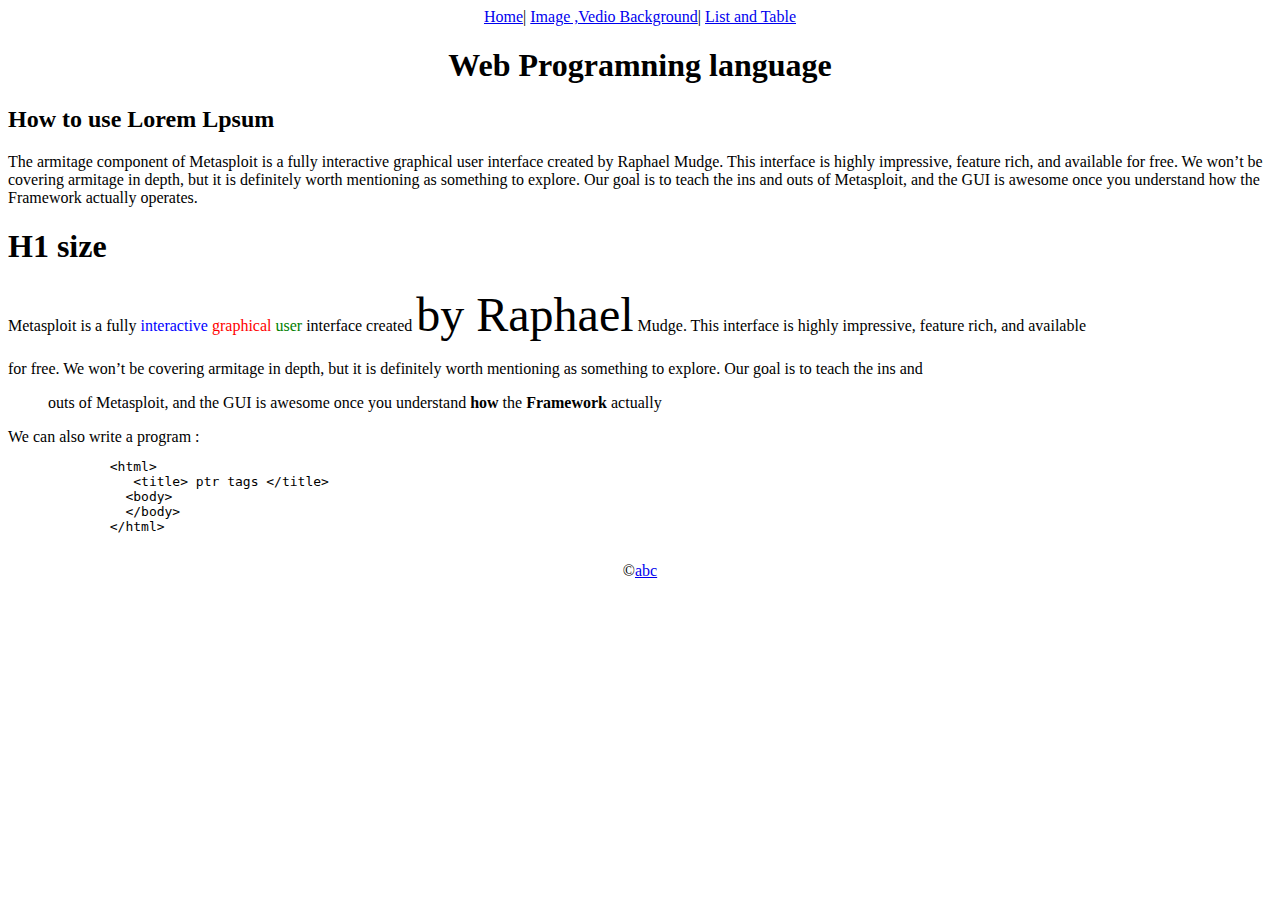
<file: task1.html>
<!DOCTYPE html>
<!DOCTYPE html>
<html>
  <head>
    <meta charset="utf-8">
    <title>
     Task1
    </title>
  </head>
  <body>
    <center>
   <header>
       <nav>
           <!-- Before you mention full path which is know is absolute path
             And now this is rel path.-->
           <a href="task1.html">Home</a>|
           <a href="task2/task2.html">Image ,Vedio Background</a>|
           <a href="task3.html">List and Table</a>
        </nav>
    </header>
    <h1>
      Web Programning language
    </h1>
  </center>
  <section>


      <h2>How to use Lorem Lpsum</h2>
      <p>
        The armitage component of Metasploit is a fully interactive graphical user interface created by Raphael Mudge. This interface is highly impressive, feature rich, and available for free. We won’t be covering armitage in depth, but it is definitely worth mentioning as something to explore. Our goal is to teach the ins and outs of Metasploit, and the GUI is awesome once you understand how the Framework actually operates.

      </p>
      <h1>H1 size</h1>
      <p>Metasploit is a fully <font color="Blue"> interactive</font><font color="Red"> graphical </font><font color="Green">user</font> interface created <font size="10">by Raphael</font> Mudge. This interface is highly impressive, feature rich, and available
      <br>  <br> for free. We won’t be covering armitage in depth, but it is definitely worth mentioning as something to explore. Our goal is to teach the ins and
       <blockquote> outs of Metasploit, and the GUI is awesome once you understand <b>how</b> the <b>Framework</b> actually </p></blockquote>
  </section>
      <section>
        <article >
           We can also write a program :
           <pre>
             &lt;html&gt;
                &lt;title&gt; ptr tags &lt;/title&gt;
               &lt;body&gt;
               &lt;/body&gt;
             &lt;/html&gt;
           </pre>
        </article>
      </section>


  </body>
  <footer>
    <center>
    &copy;<a href="#">abc</a>
</center>
  </footer>
</html>
</file>
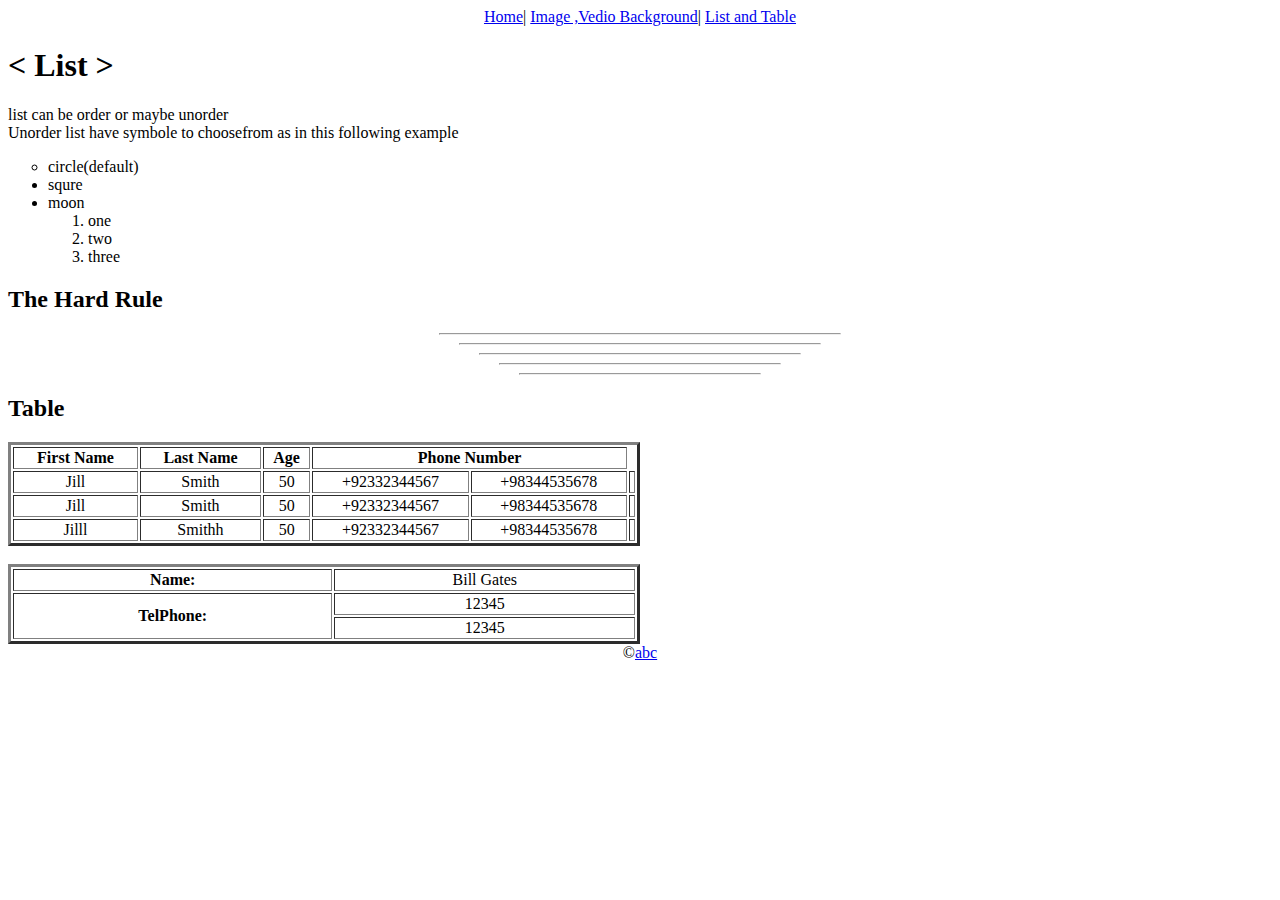
<file: task3.html>
<!DOCTYPE html>
<!DOCTYPE html>
<html>
  <head>
    <meta charset="utf-8">
    <title>Task3</title>
  </head>
  <body>
    <center>
   <header>
       <nav>
         <!-- Before you mention full path which is know is absolute path
                      And now this is rel path.-->
         <a href="task1.html">Home</a>|
         <a href="task2/task2.html">Image ,Vedio Background</a>|
         <a href="task3.html">List and Table</a>        </nav>
    </header>
  </center>
<h1>  &lt List &gt</h1>
<p>
list can be order or maybe unorder<br>
Unorder list have symbole to choosefrom as in this following example </p>
<ul>
  <li style="list-style-type:circle">circle(default)</li>
  <li>squre</li>
  <li>moon</li>
  <ol all>
    <li>one</li>
    <li>two</li>
    <li>three</li>
  </ol>
</ul>

<h2>The Hard Rule</h2>
<hr width="400">
<hr width="360">
<hr width="320">
<hr width="280">
<hr width="240">
<h2>Table</h2>
<table width="50%" border="3px" style="text-align:center">
  <tr>
    <th>First Name</th>
    <th>Last Name</th>
    <th>Age </th>
    <th colspan="2">Phone Number</th>

  </tr>
  <tr>
    <td>Jill</td>
    <td>Smith</td>
    <td>50</td>
    <td>+92332344567</td>
    <td>+98344535678<td>
  </tr>
  <tr>
    <td>Jill</td>
    <td>Smith</td>
    <td>50</td>
    <td>+92332344567</td>
    <td>+98344535678<td>
  </tr>
  <tr>
    <td>Jilll</td>
    <td>Smithh</td>
    <td>50</td>
    <td>+92332344567</td>
    <td>+98344535678<td>
  </tr>
</table>


<br>
<table width="50%" border="3px" style="text-align:center">
  <tr>
    <th>Name:</th>
    <td>Bill Gates</td>
  </tr>
  <tr>
    <th rowspan="2">TelPhone:</th>
    <td>12345</td>

  </tr>
  <tr>
    <td>12345</td>
  </tr>
</table>
  </body>
  <footer>
    <center>
    &copy;<a href="#">abc</a>
</center>
  </footer

</html>
</file>
